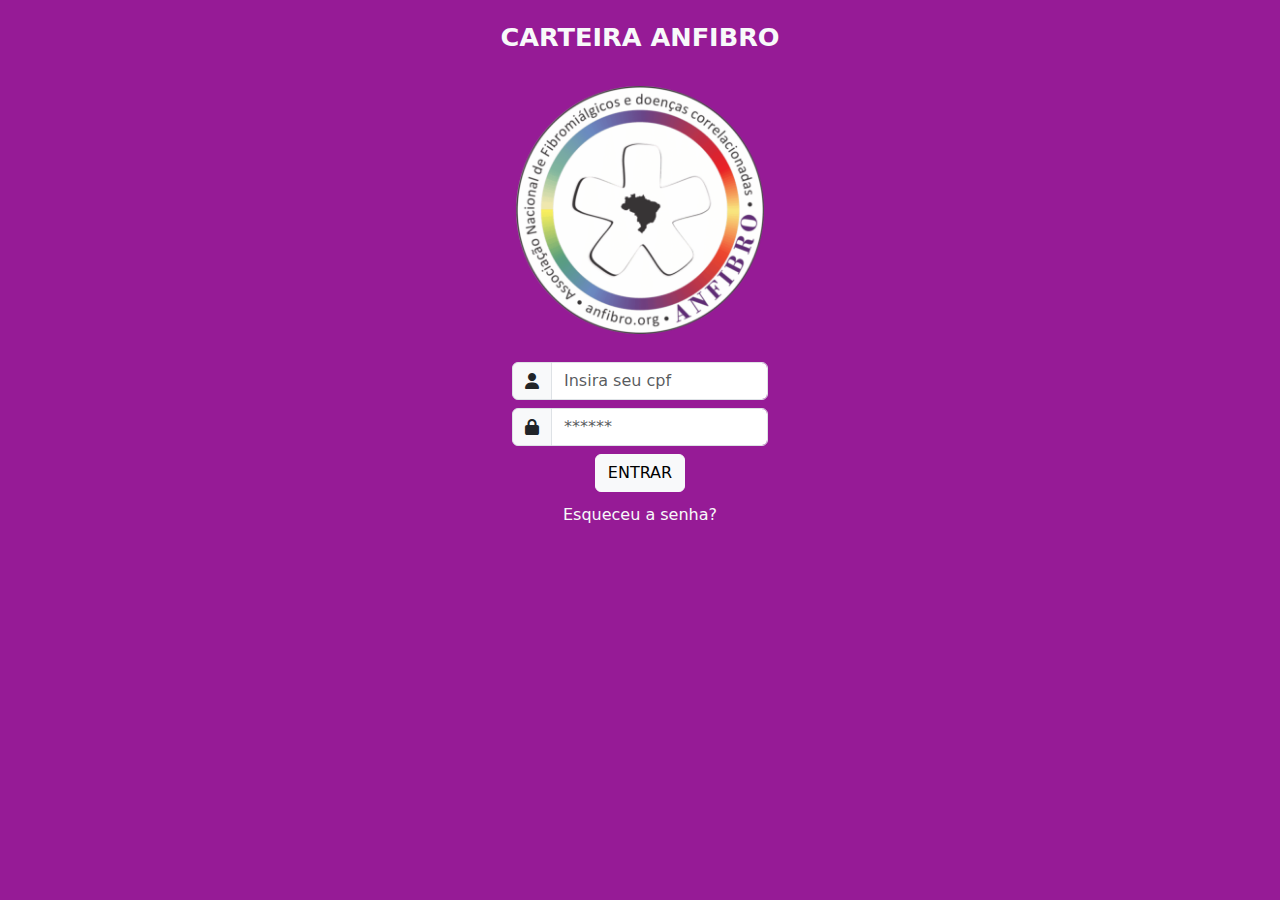
<file: index.html>
<!DOCTYPE html>
<html lang="pt-BR">
  <head>
    <title>ANFIBRO</title>
    <meta charset="utf-8" />
    <meta name="viewport" content="width=device-width, initial-scale=1" />

    <link rel="manifest" href="manifest.json" />
    <meta name="mobile-web-app-capable" content="yes" />
    <meta name="apple-mobile-web-app-capable" content="yes" />
    <meta name="theme-color" content="#000000" />
    <meta name="msapplication-navbutton-color" content="#000000" />
    <meta name="apple-mobile-web-app-status-bar-style" content="black-translucent"/>
    <meta name="msapplication-starturl" content="./" />
    <meta name="viewport" content="width=device-width, initial-scale=1, shrink-to-fit=no"/>

    <link rel="shortcut icon" href="./assets/icon-192x192.png" type="image/x-icon">
    <link rel="icon" type="image/png" />
    <link rel="apple-touch-icon" type="image/png" />

    <link href="./src/css/bootstrap.min.css" rel="stylesheet" />
    <link rel="stylesheet" href="src/css/swiper-bundle.min.css" />
    <link rel="stylesheet" href="./src/css/all.min.css">
    <link rel="stylesheet" href="src/css/styles.css" />

    <script src="./src/js/bootstrap.bundle.min.js"></script>
    <script src="./src/js/jquery-3.7.0.js"></script>
    <script src="./src/js/jQuery.print.min.js"></script>
    <script src="./src/js/jquery.qrcode.min.js"></script>
    <script src="./src/js/swiper-bundle.min.js"></script>

  </head>

  <body class="m-0 border-0 bd-example m-0 border-0">
    <main class="container justify-content-center">

      <div class="text-center">
        <h2 id="title"><strong class="text-light">CARTEIRA ANFIBRO</strong></h2>
      </div>

      <div id="root"></div>

    </main>

    <script type="module" src="./script.js"></script>
  </body>
</html>
</file>
<file: src/css/styles.css>
* {
  box-sizing: border-box;
}

body {
  margin: 0;
  font-family: system-ui, sans-serif;
  color: black;
  background-color: rgb(150, 27, 150);
}

main {
  padding: 1rem;
}

h1 {
  font-weight: bold;
  font-size: 1.5rem;
}

strong {
  color: #444;
  font-size: 0.8em;
  font-weight: 700;
}
.swiper-slide {
  min-height: 60vh;
}
@media print {
  .swiper-slide {
    min-height: 50vh;
  }
}

.swiper-pagination-bullet {
  background-color: #000;
}
.swiper-pagination-bullet-active {
  background-color: rgb(150, 27, 150);
  width: 20px;
  height: 10px;
  border-radius: 5px;
}
</file>
